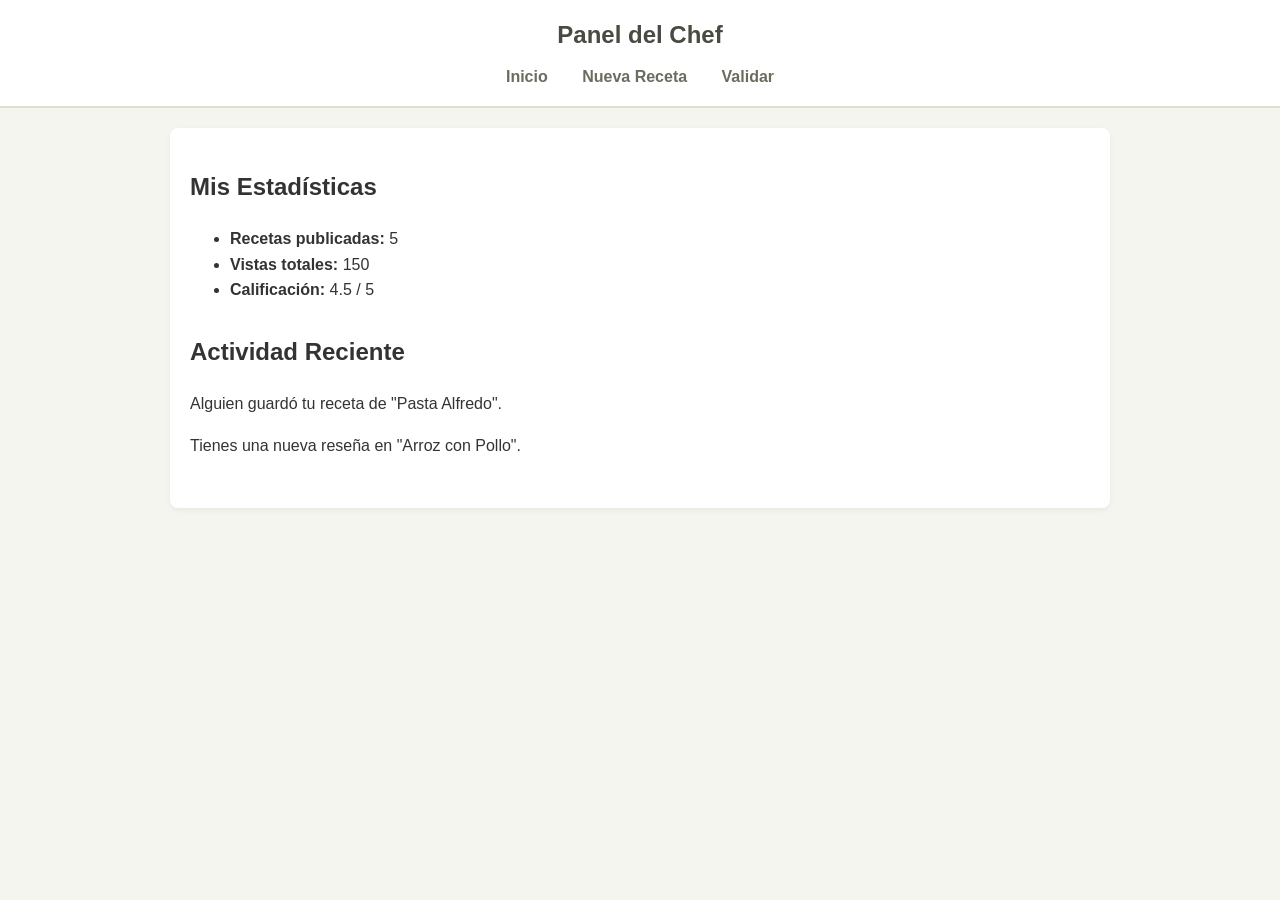
<file: dashboard.html>
<!DOCTYPE html>
<html lang="es">
<head>
    <meta charset="UTF-8">
    <meta name="viewport" content="width=device-width, initial-scale=1.0">
    <title>Dashboard Chef</title>
    <link rel="stylesheet" href="css/estilos.css">
</head>
<body>


<header>
    <h1>Panel del Chef</h1>
    <nav>
        <a href="index.html">Inicio</a>
        <a href="nueva-receta.html">Nueva Receta</a>
        <a href="validacion.html">Validar</a>
    </nav>
</header>


<main>
    <section class="estadisticas">
        <h2>Mis Estadísticas</h2>
        <ul>
            <li><strong>Recetas publicadas:</strong> 5</li>
            <li><strong>Vistas totales:</strong> 150</li>
            <li><strong>Calificación:</strong> 4.5 / 5</li>
        </ul>
    </section>


    <section class="actividad">
        <h2>Actividad Reciente</h2>
        <p>Alguien guardó tu receta de "Pasta Alfredo".</p>
        <p>Tienes una nueva reseña en "Arroz con Pollo".</p>
    </section>
</main>


</body>
</html>
</file>
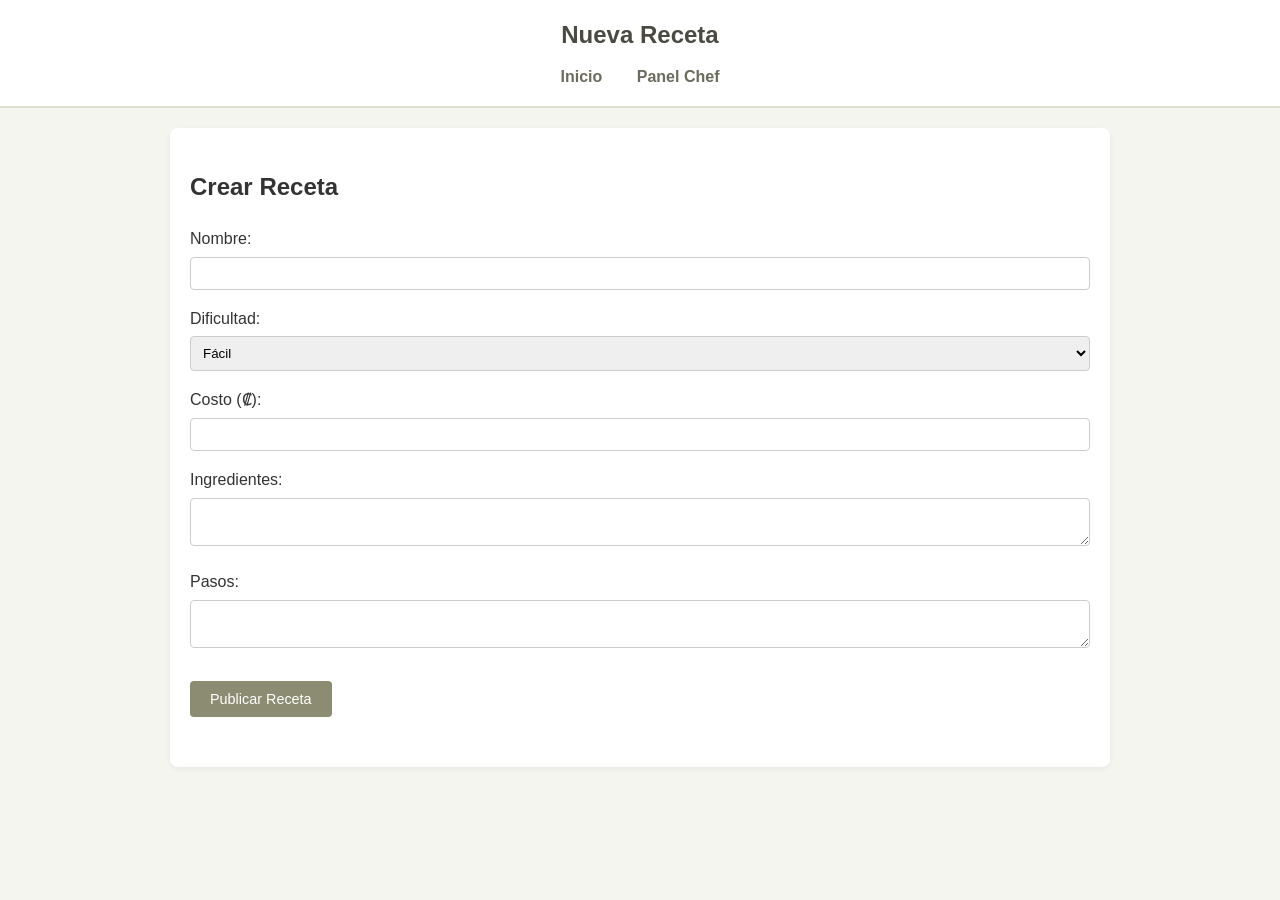
<file: nueva-receta.html>
<!DOCTYPE html>
<html lang="es">
<head>
    <meta charset="UTF-8">
    <meta name="viewport" content="width=device-width, initial-scale=1.0">
    <title>Subir Nueva Receta</title>
    <link rel="stylesheet" href="css/estilos.css">
</head>
<body>


<header>
    <h1>Nueva Receta</h1>
    <nav>
        <a href="index.html">Inicio</a>
        <a href="dashboard.html">Panel Chef</a>
    </nav>
</header>


<main>
    <section class="formulario">
        <h2>Crear Receta</h2>
        <form>
            <p>Nombre: <input type="text" name="nombre"></p>
            <p>Dificultad: 
                <select name="dificultad">
                    <option>Fácil</option>
                    <option>Media</option>
                    <option>Difícil</option>
                </select>
            </p>
            <p>Costo (₡): <input type="number" name="costo"></p>
            <p>Ingredientes:<br>
                <textarea name="ingredientes"></textarea>
            </p>
            <p>Pasos:<br>
                <textarea name="pasos"></textarea>
            </p>
            <button type="submit">Publicar Receta</button>
        </form>
    </section>
</main>


</body>
</html>
</file>
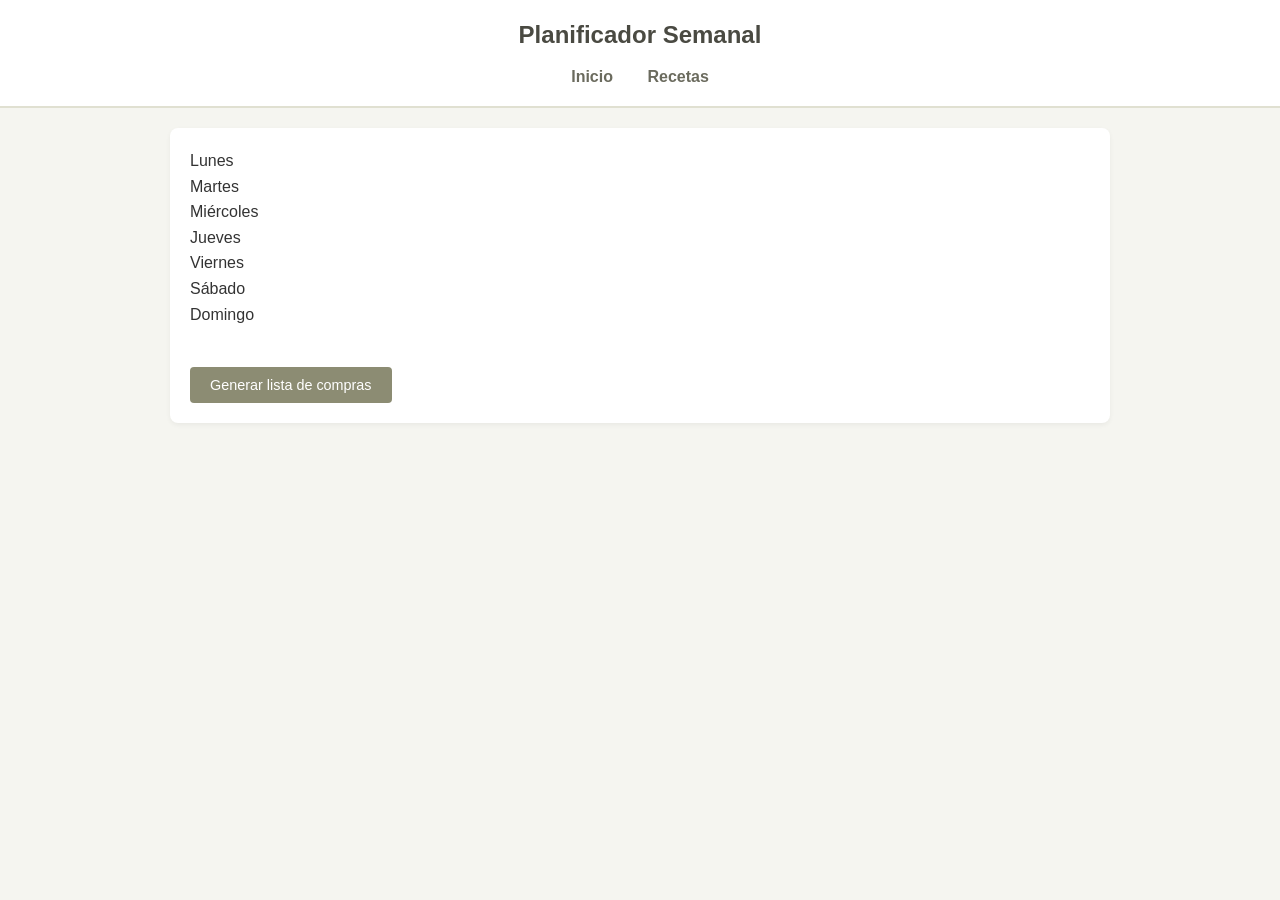
<file: planificador.html>
<!DOCTYPE html>
<html lang="es">
<head>
    <meta charset="UTF-8">
    <meta name="viewport" content="width=device-width, initial-scale=1.0">
    <title>Planificador Semanal</title>
    <link rel="stylesheet" href="css/estilos.css">
</head>

<body>

<header>
    <h1>Planificador Semanal</h1>
    <nav>
        <a href="index.html">Inicio</a>
        <a href="receta.html">Recetas</a>
    </nav>
</header>

<main>

    <section class="planificador">

        <div class="dia">Lunes</div>
        <div class="dia">Martes</div>
        <div class="dia">Miércoles</div>
        <div class="dia">Jueves</div>
        <div class="dia">Viernes</div>
        <div class="dia">Sábado</div>
        <div class="dia">Domingo</div>

    </section>

    <button>Generar lista de compras</button>

</main>

</body>
</html>
</file>
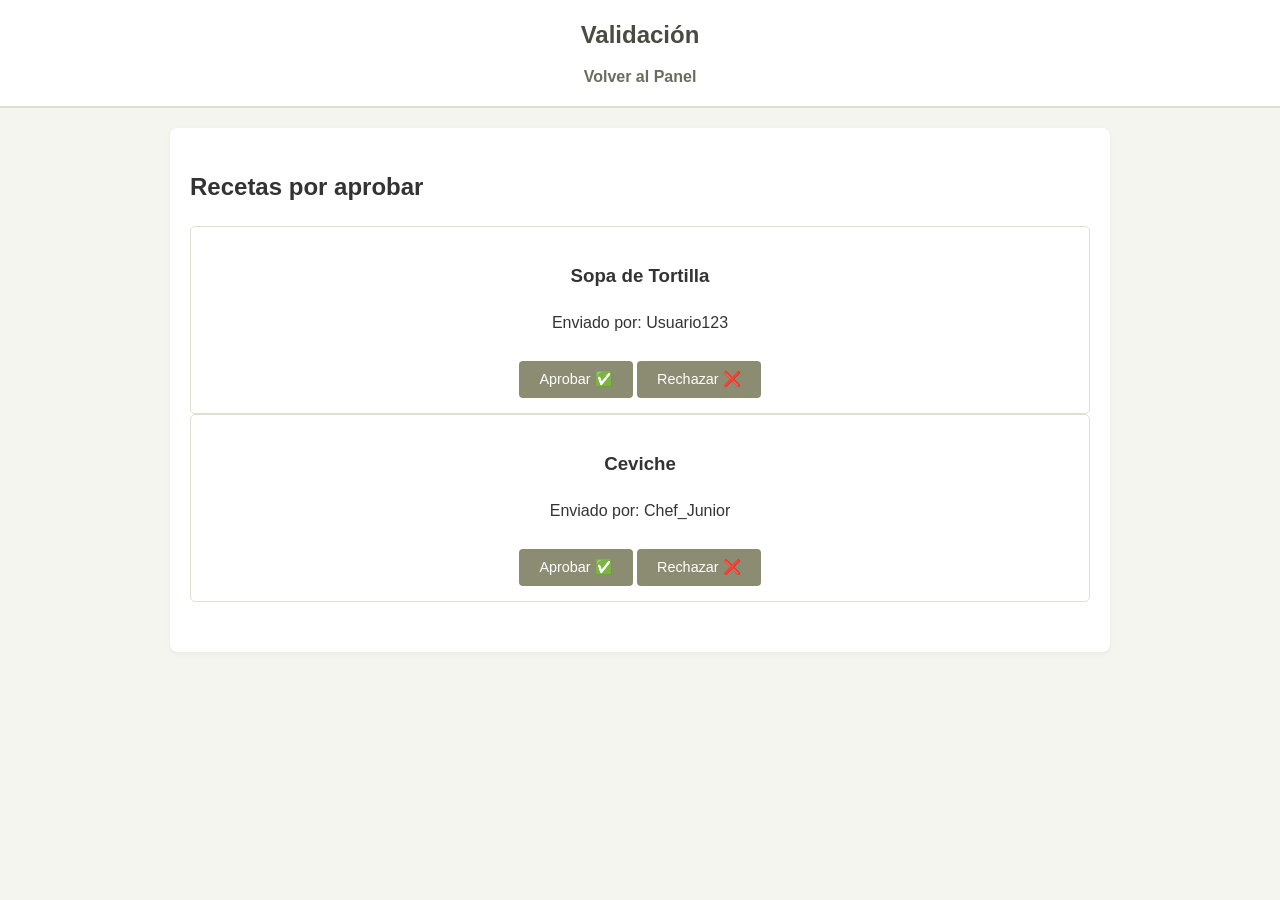
<file: validacion.html>
<!DOCTYPE html>
<html lang="es">
<head>
    <meta charset="UTF-8">
    <meta name="viewport" content="width=device-width, initial-scale=1.0">
    <title>Validar Recetas</title>
    <link rel="stylesheet" href="css/estilos.css">
</head>
<body>


<header>
    <h1>Validación</h1>
    <nav>
        <a href="dashboard.html">Volver al Panel</a>
    </nav>
</header>


<main>
    <section class="lista-validacion">
        <h2>Recetas por aprobar</h2>
        
        <article class="revision">
            <h3>Sopa de Tortilla</h3>
            <p>Enviado por: Usuario123</p>
            <button>Aprobar ✅</button>
            <button>Rechazar ❌</button>
        </article>


        <article class="revision">
            <h3>Ceviche</h3>
            <p>Enviado por: Chef_Junior</p>
            <button>Aprobar ✅</button>
            <button>Rechazar ❌</button>
        </article>
    </section>
</main>


</body>
</html>
</file>
<file: css/estilos.css>
/* Configuracion General */
body {
    font-family: 'Segoe UI', Tahoma, Geneva, Verdana, sans-serif;
    background-color: #f5f5f0; /* Color Hueso/Neutro */
    color: #333;
    margin: 0;
    padding: 0;
    line-height: 1.6;
}


/* Encabezado y Navegacion */
header {
    background-color: #ffffff;
    padding: 1rem 2rem;
    border-bottom: 2px solid #e0e0d1;
    text-align: center;
}


header h1 {
    margin: 0;
    font-size: 1.5rem;
    color: #4a4a42;
}


nav {
    margin-top: 10px;
}


nav a {
    text-decoration: none;
    color: #6b6b5e;
    margin: 0 15px;
    font-weight: bold;
}


nav a:hover {
    color: #a3a375; /* Un tono oliva suave para el hover */
}


/* Contenedor Principal */
main {
    max-width: 900px;
    margin: 20px auto;
    padding: 20px;
    background-color: #ffffff;
    border-radius: 8px;
    box-shadow: 0 2px 5px rgba(0,0,0,0.05);
}


/* Estilo para las Secciones y Articulos (Tarjetas) */
section {
    margin-bottom: 30px;
}


.recetas {
    display: grid;
    grid-template-columns: 1fr 1fr;
    gap: 20px;
}


.receta, .revision {
    border: 1px solid #e0e0d1;
    padding: 15px;
    border-radius: 5px;
    text-align: center;
}


.receta img {
    max-width: 100%;
    border-radius: 4px;
}


/* Botones */
button, .receta a {
    display: inline-block;
    background-color: #8c8c73;
    color: white;
    padding: 10px 20px;
    text-decoration: none;
    border: none;
    border-radius: 4px;
    cursor: pointer;
    font-size: 0.9rem;
    margin-top: 10px;
}


button:hover {
    background-color: #73735c;
}


/* Formularios */
input, textarea, select {
    width: 100%;
    padding: 8px;
    margin-top: 5px;
    border: 1px solid #ccc;
    border-radius: 4px;
    box-sizing: border-box;
</file>
